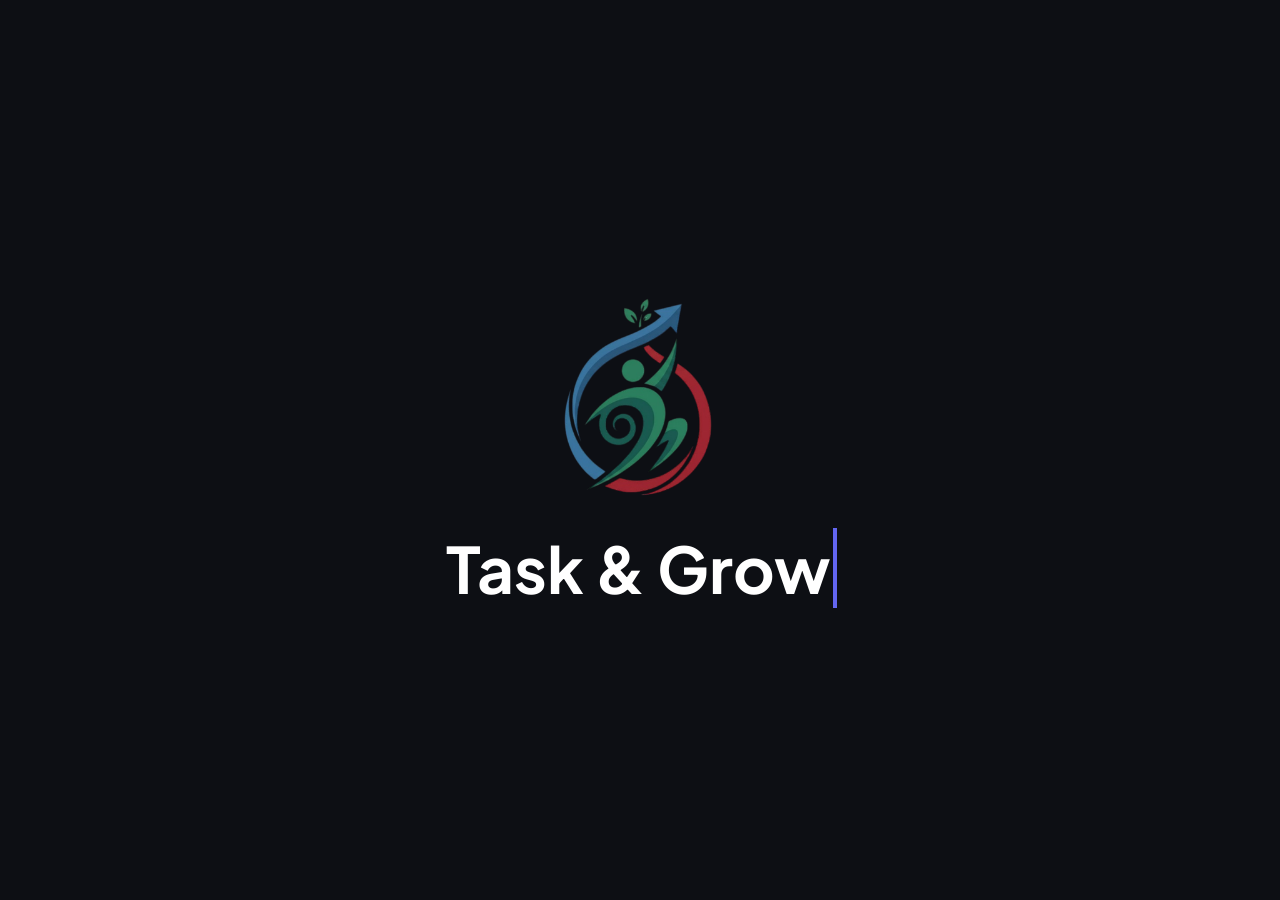
<file: index.html>
<!DOCTYPE html>
<html lang="en">
<head>
    <meta charset="UTF-8">
    <meta name="viewport" content="width=device-width, initial-scale=1.0">
    <title>Task & Grow</title>
    <link rel="stylesheet" href="splash-style.css">
    <link href="https://fonts.googleapis.com/css2?family=Plus+Jakarta+Sans:wght@800&display=swap" rel="stylesheet">
</head>
<body>

    <div class="splash-wrapper">
        <div class="splash-content">
            <!-- App Logo -->
            <img src="app-logo.png" alt="Logo" class="splash-logo">
            
            <!-- App Name with Typing Animation -->
            <h1 class="splash-name">Task & Grow</h1>
        </div>
    </div>

    <script type="module">
        // Wait for 4 seconds total, then redirect to index.html
        setTimeout(() => {
            window.location.href = 'mainPage.html';
        }, 4000);
    </script>
</body>
</html>
</file>
<file: splash-style.css>
:root {
    --primary-color: #6366f1;
    --bg-dark: #0d0f14;
}

body, html {
    margin: 0;
    padding: 0;
    width: 100%;
    height: 100%;
    background-color: var(--bg-dark);
    display: flex;
    justify-content: center;
    align-items: center;
    overflow: hidden;
    font-family: 'Plus Jakarta Sans', sans-serif;
}

.splash-wrapper {
    text-align: center;
}

.splash-content {
    display: flex;
    flex-direction: column;
    align-items: center;
    gap: 30px;
}

/* Logo Animation: Blur to Clear */
.splash-logo {
    width: 180px; /* Big size */
    height: auto;
    filter: blur(20px);
    opacity: 0;
    animation: clearBlur 3s forwards cubic-bezier(0.4, 0, 0.2, 1);
}

@keyframes clearBlur {
    0% {
        filter: blur(20px);
        opacity: 0;
        transform: scale(0.8);
    }
    100% {
        filter: blur(0px);
        opacity: 1;
        transform: scale(1);
    }
}

/* App Name Animation: Typing */
.splash-name {
    color: white;
    font-size: 4rem; /* Huge size */
    margin: 0;
    white-space: nowrap;
    overflow: hidden;
    border-right: 4px solid var(--primary-color); /* The cursor */
    width: 0;
    animation: 
        typing 3s steps(11, end) forwards,
        blink-cursor 0.75s step-end infinite;
}

/* Typing Keyframes */
@keyframes typing {
    from { width: 0; }
    to { width: 100%; }
}

/* Cursor Blinking Keyframes */
@keyframes blink-cursor {
    from, to { border-color: transparent; }
    50% { border-color: var(--primary-color); }
}

/* Responsive Scaling for smaller screens */
@media (max-width: 600px) {
    .splash-logo {
        width: 120px;
    }
    .splash-name {
        font-size: 2.5rem;
        border-right-width: 3px;
    }
}
</file>
